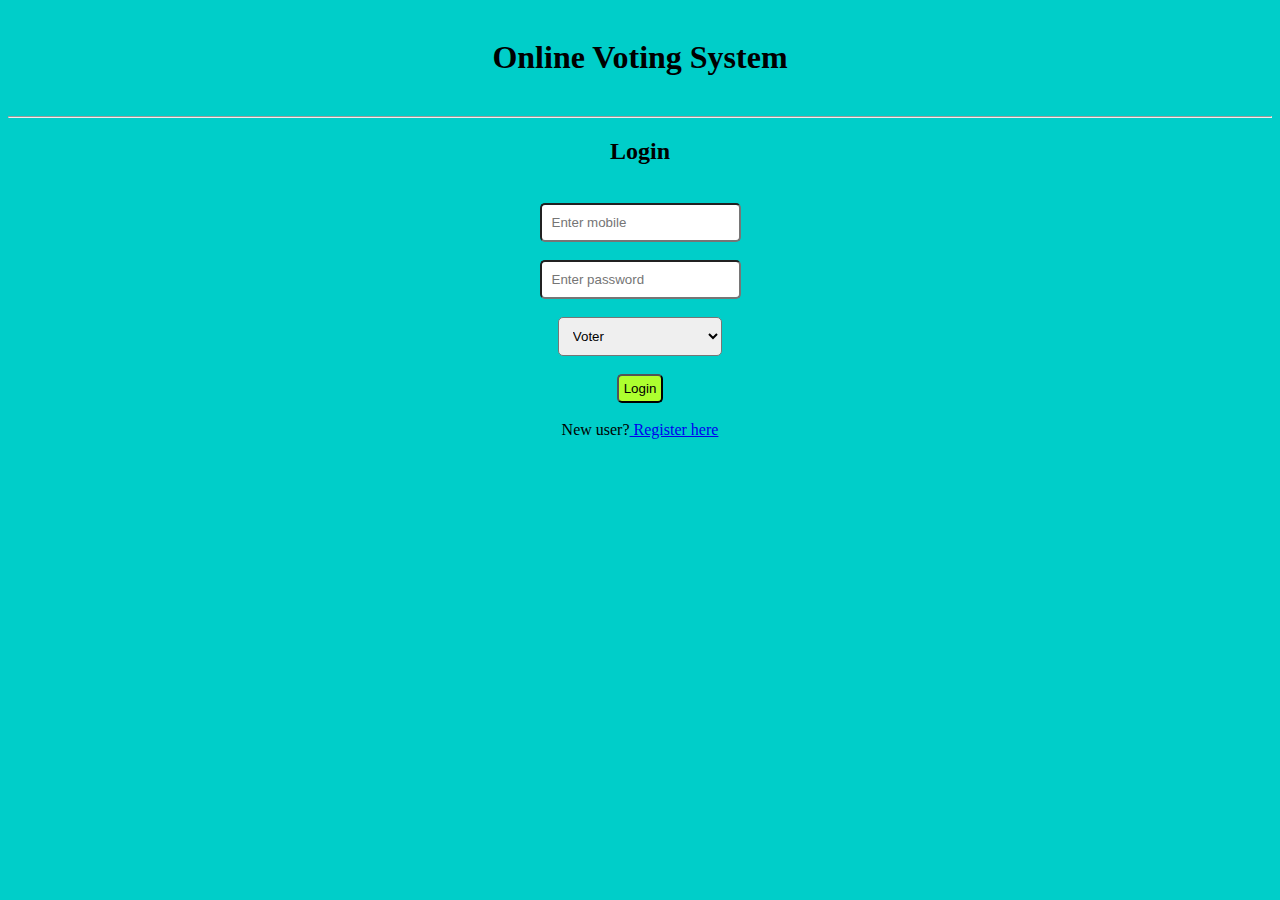
<file: index.html>
<!DOCTYPE html>
<html lang="en">
<head>
    
    <title>OnlineVote</title>
    <link rel="stylesheet" href='css/stylesheet.css'>
</head>
<body><div id="header">
    <h1> Online Voting System</h1>
</div>
    <div id="bodytag">
        <hr>
    <h2> Login</h2><br>
    <form action="api/login.php"method="post">
        <input type="number" name="mobile" placeholder="Enter mobile"><br><br>
        <input type="password" name="password" placeholder="Enter password"><br><br>
        <select name="role" id="#">
            <option value="1">Voter</option>
            <option value="2">Party</option>
        </select><br><br>
        <button id="login" type="submit">Login</button><br><br>
        New user?<a href=" route/Registration.html"> Register here </a>
    </form>
    </div>
    
</body>
</html>
</file>
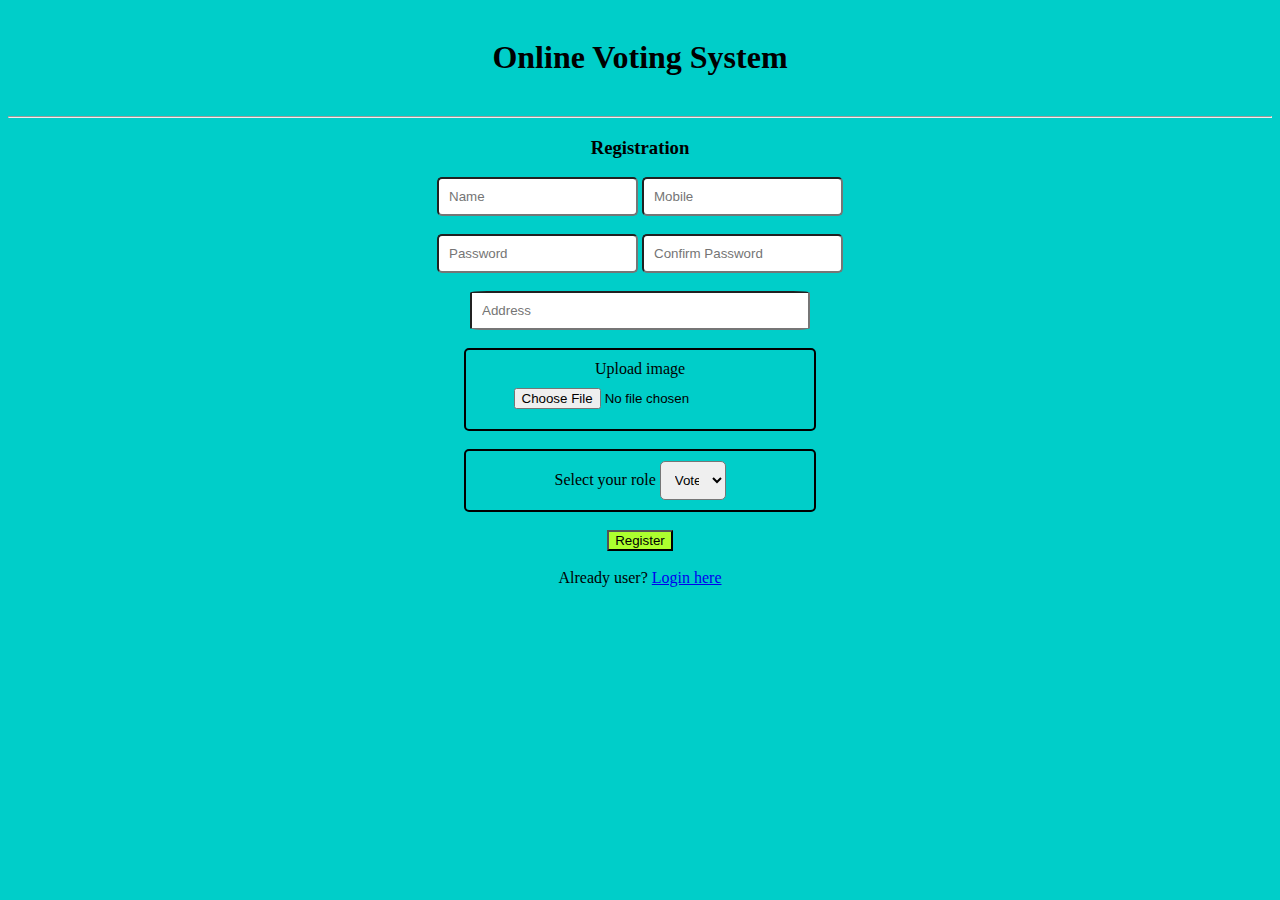
<file: route/Registration.html>
<!DOCTYPE html>
<html lang="en">
<head>
    <meta charset="UTF-8">
    <meta name="viewport" content="width=device-width, initial-scale=1.0">
    <title>Online Voting System-Registration</title>
    <link rel="stylesheet" href="../css/stylesheet.css">
</head>
<body>
    <style>
        #address{
        
            border-radius: 5%;
            padding:10px ;
            width: 25%;
        }
        #imagepart{
            border: 2px solid ;
            border-radius: 5px;
            padding: 10px;
            width: 26%;

        }
        #role{
            border: 2px solid ;
            border-radius: 5px;
            padding: 10px;
            width: 26%;
        }
        #role select{
            width :20%;
            padding:10px;
        }

    </style>
    
    <div id="header">
    <h1>Online Voting System</h1>
</div>
    <div id="bodytag">  <hr>
        <h3>Registration</h3>
        <form action="../api/registration.php" method="post" enctype="multipart/form-data">
            <input type="text" name="name" placeholder="Name">
            <input type="number" name="number" placeholder="Mobile"><br><br>
            <input type="password" name="password" placeholder="Password">
            <input type="password" name="cpassword" placeholder="Confirm Password"><br><br>
            <input id="address"type="text" name="address" placeholder="Address"><br><br>
            <center>
                <div id= "imagepart">
                    Upload image <input type="file"name="photo">
                </div>
                <br>
                <div id="role">
                    Select your role <select name="role" id="#">
                        <option value="1">Voter</option>
                        <option value="2">Group</option>
                    </select>
                </div>
                
            </center>
            <br>
            <button style="background-color:greenyellow"> Register</button><br><br>
            Already user? <a href="../index.html"> Login here</a></form>
        </div>
  

</body>
</html>
</file>
<file: css/stylesheet.css>
body{
    text-align: center;
    background-color: #00cec9;
}
#header{
    padding: 10px;
    

}
#header{
    font-family: cursive;
}
input{
    padding: 10px;
    border-radius: 5px;
}
select{
    padding: 10px;
    border-radius: 5px;
    width: 13%;

}
#login{
    padding: 5px;
    border-radius: 5px;
    background-color :greenyellow;
    
}
</file>
